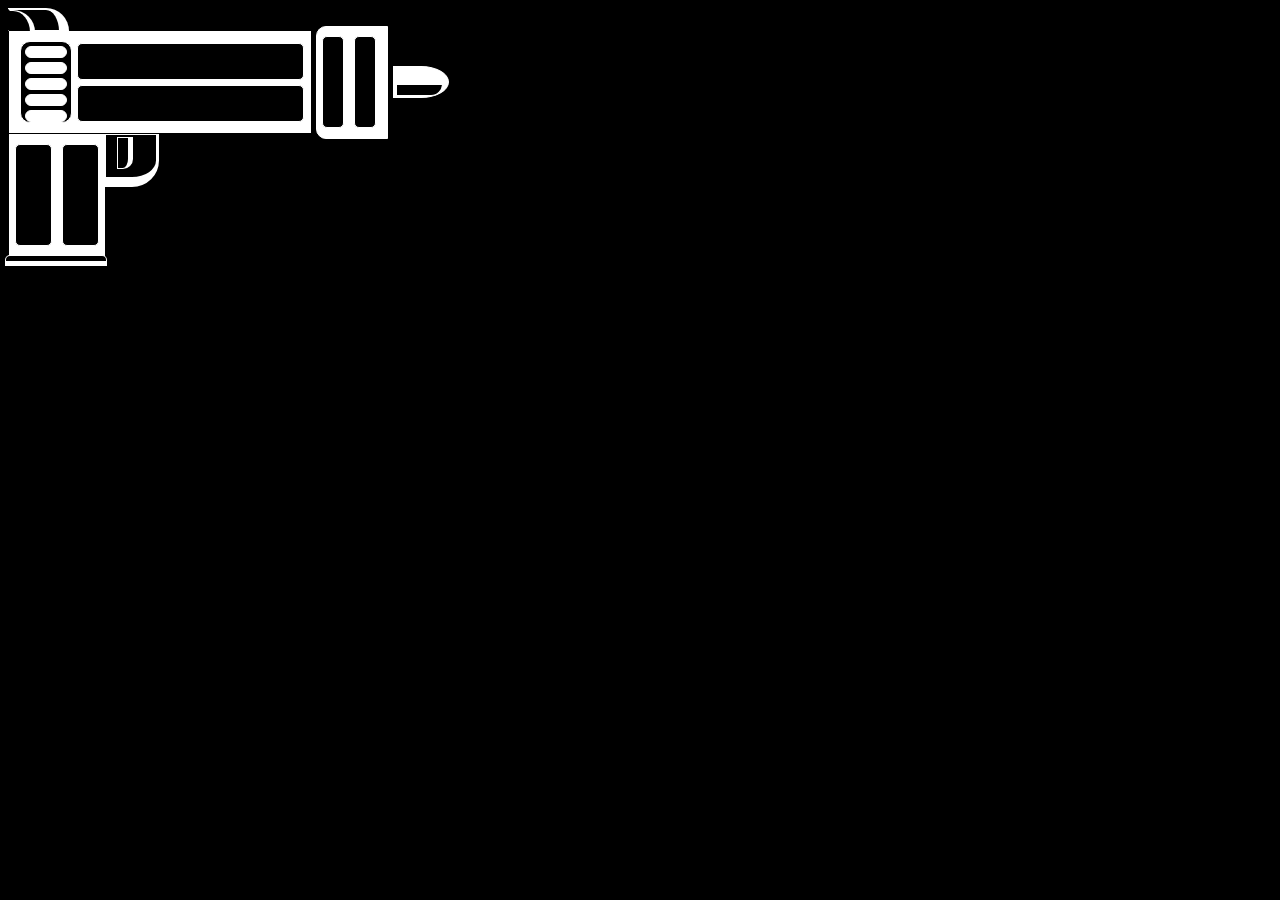
<file: index.html>
<!DOCTYPE html>
<html lang="en">

<head>
    <meta charset="UTF-8">
    <meta name="viewport" content="width=device-width, initial-scale=1.0">
    <title>Document</title>
    <link rel="stylesheet" href="2gun.css">
</head>

<body>
    <div class="full">
        <div class="s0">
            <div class="s01"></div>
        </div>
        <div class="hori">
            <div class="s1">
                <div class="s11">
                    <div class="s111"></div>
                    <div class="s112"></div>
                    <div class="s113"></div>
                    <div class="s114"></div>
                    <div class="s115"></div>
                </div>
                <div class="s12">
                    <div class="s121"></div>
                    <div class="s122"></div>
                </div>
            </div>
            <div class="s2">
                <div class="s21"></div>
                <div class="s22"></div>
            </div>
            <div class="s3">
                <div class="s31"></div>
                <!-- <h4>SHAZAR</h4> -->
            </div>
        </div>
        <div class="ver">
            <div class="v1">
                <div class="v11"></div>
                <div class="v12"></div>
            </div>
            <div class="v2">
                <div class="v21">
                </div>
            </div>
        </div>
        <div class="ver1"></div>
    </div>
</body>

</html>
</file>
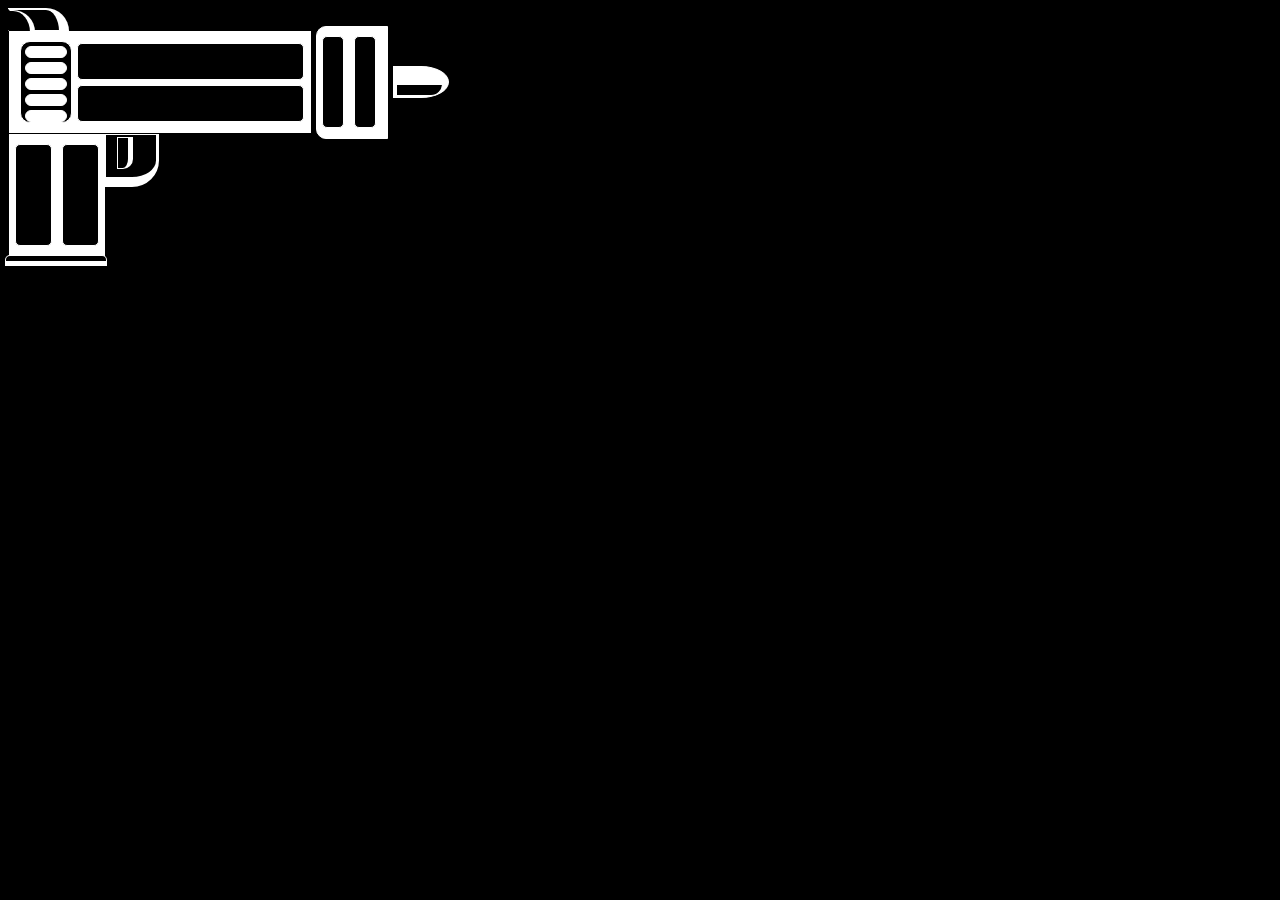
<file: 2gun.html>
<!DOCTYPE html>
<html lang="en">

<head>
    <meta charset="UTF-8">
    <meta name="viewport" content="width=device-width, initial-scale=1.0">
    <title>Document</title>
    <link rel="stylesheet" href="2gun.css">
</head>

<body>
    <div class="full">
        <div class="s0">
            <div class="s01"></div>
        </div>
        <div class="hori">
            <div class="s1">
                <div class="s11">
                    <div class="s111"></div>
                    <div class="s112"></div>
                    <div class="s113"></div>
                    <div class="s114"></div>
                    <div class="s115"></div>
                </div>
                <div class="s12">
                    <div class="s121"></div>
                    <div class="s122"></div>
                </div>
            </div>
            <div class="s2">
                <div class="s21"></div>
                <div class="s22"></div>
            </div>
            <div class="s3">
                <div class="s31"></div>
                <!-- <h4>SHAZAR</h4> -->
            </div>
        </div>
        <div class="ver">
            <div class="v1">
                <div class="v11"></div>
                <div class="v12"></div>
            </div>
            <div class="v2">
                <div class="v21">
                </div>
            </div>
        </div>
        <div class="ver1"></div>
    </div>
</body>

</html>
</file>
<file: 2gun.css>
*{
    background-color: black;
}
/* .full{
    position: relative;
    left:10px;
} */
.s0{
    /* padding-top: 10px; */
    border: 1px solid white;
    border-left: 1px solid rgba(255, 255, 255, 0);
    border-right: 10px solid rgb(255, 255, 255);
    border-top: 2px solid rgb(255, 255, 255);
    height:20px;
    width:50px;
    margin-top:1px;
    border-top-right-radius: 50px;
}
.s01{
    border: 1px solid white;
    border-left: 1px solid rgba(255, 255, 255, 0);
    border-right: 5px solid rgb(255, 255, 255);
    height:20px;
    width:20px;
    border-top-right-radius: 50px;
}
.hori{
    border:1px solid rgba(255, 255, 255, 0);
    width:600px;
    height:100px;
    display:flex;

    gap: 5px;;
    align-items: center;
    
}
.ver{
    border:1px solid rgba(255, 255, 255, 0);
    height:100px;
    width:150px;
    display: flex;
}
.s1{
    border:1px solid  white;
    width:300px;
    height:100px;
    display: flex;
    align-items: center;
    background-color:  white;
    border-top-left-radius:20 px;
}
.s2{
    border:1px solid  white;
    width:70px;
    height:111px;
    display: flex;
    align-items: center;
    background-color:  white;
    border-radius: 10px;
    border-top-right-radius: 0px;
    border-bottom-right-radius: 0px;
    /* position: relative;
    bottom:5px; */
}
.s3{
    border:1px solid  ;
    border-left:5px solid rgb(255, 255, 255);
    background-color: white;
    width:50px;
    height:30px;
    position: relative;
    color:white;
    border-top-right-radius:50% ;
    border-bottom-right-radius:50% ;
    position:relative;
    animation: bounce 1s infinite ease-in-out;
} 
.s31{
    border:1px solid white;
    height:10px;
    width:45px;
    margin-top:17px;
    border-bottom-right-radius: 500px;
    position:relative;
    right:2px;
}
@keyframes bounce {
    0% {
      left: 0px;
    }
    50% {
      left: 100px;
    }
    100% {
      left: 100px;
    }
}
.v1{
    border:1px solid  white;
    width:100px;
    height:120px;
    display: flex;
    align-items: center;
    background-color:  white;

}
.v2{
    border:1px solid  white;
    border-bottom: 10px solid  white;
    border-right: 3px solid  white;
    width:60px;
    height:40px;
    border-bottom-right-radius: 50%;
    padding-left:11px;
    padding-top:2px;
}
.s11, .s121 ,.s122 ,.s21 , .s22 ,.v11 , .v12 , .v21{
    border:1px solid  white;
    background-color: black;
}
.s12{
    background-color:  white;
}
.s11{
    width: 50px;
    height: 80px;
    border-radius: 10px;
    position: relative;
    left:10px;
}
.s111 ,.s112 ,.s113 ,.s114 ,.s115{
    border:1px solid white;
    border-radius: 20px;
    background-color: white;
    margin:4px;
    height:10px;
    width:40px;
}
.s121, .s122{
    width: 225px;
    height: 35px;
    border-radius: 5px;
    margin:5px;
    position: relative;
    left:10px;
}
.s21,.s22{
    width: 20px;
    height: 90px;
    margin:5px;

    border-radius: 5px;
}
.v11 , .v12{
    width: 35px;
    height: 100px;
    margin:5px;
    border-radius: 5px;
}
.v21{
    width: 10px;
    height: 30px;
    border-bottom-right-radius: 10px;
    background-color:  rgb(0, 0, 0);
    border-right: 5px solid white;
}
.v21:hover{
    position: relative;
    right:6px;
}
.ver1{
    border:1px solid white;
    border-bottom:5px solid white;
    border-top-right-radius: 5px;
    border-top-left-radius: 5px;
    height:5px;
    width:100px;
    position:relative;
    top:20px;
    right:3px;
}
</file>
